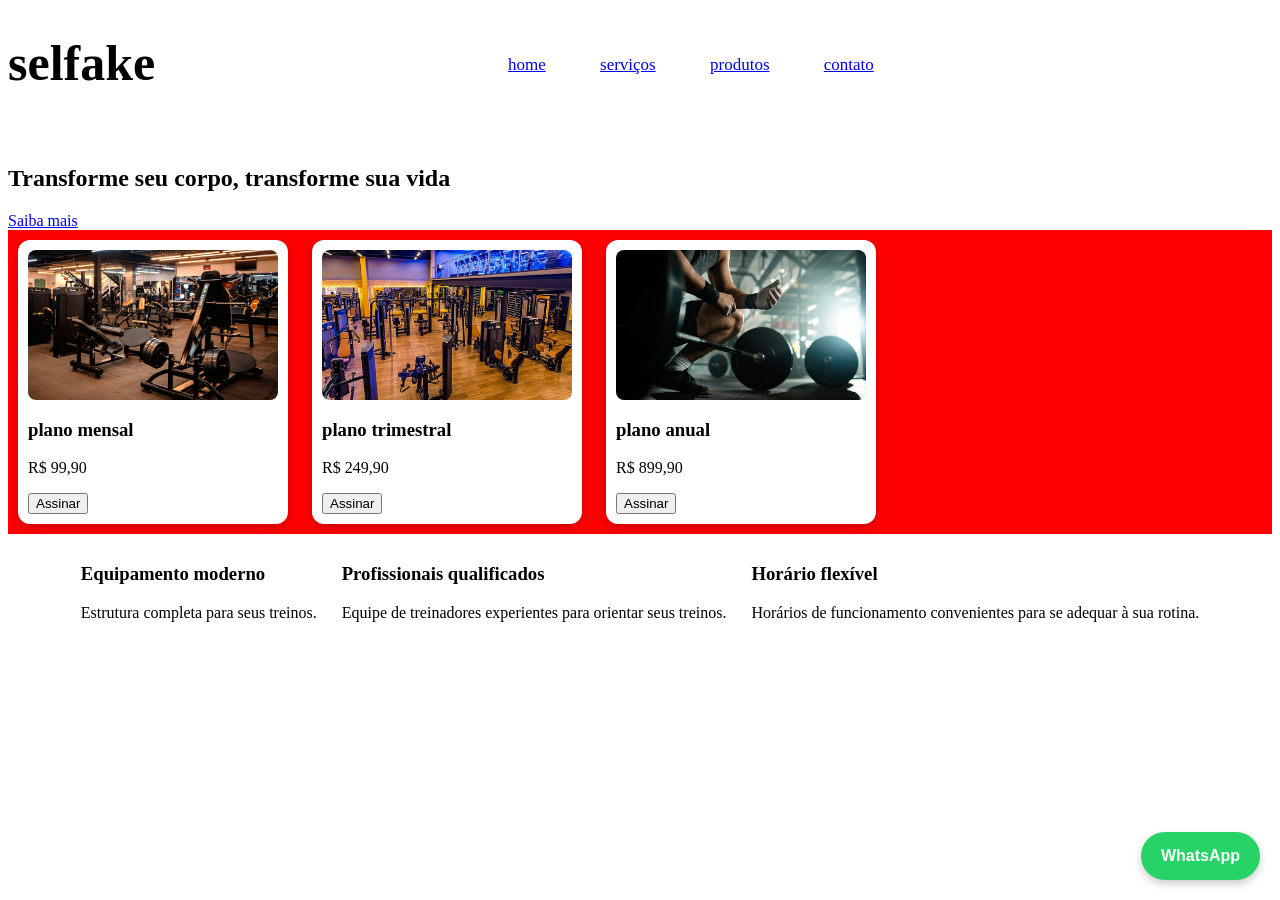
<file: academia/index.html>
<!DOCTYPE html>
<html lang="pt-br">
<head>
    <meta charset="UTF-8">
    <meta name="viewport" content="width=device-width, initial-scale=1.0">

    <title>Academia</title>

    <link rel="stylesheet" href="css/style.css">
    <a href="https://wa.me/558497664578" 
   class="whatsapp" 
   target="_blank">

    WhatsApp
</a>
</head>    


<body>
    <header>
        <h1>selfake</h1>
        <div class="menu">
           
   
                <nav class="cabeçario">

                    <a href="home">home</a>
                    <a href="serviços">serviços</a>
                    <a href="produtos">produtos</a>
                    <a href="contato">contato</a>
                </nav>
        </div>
    </header>

    <main>
        <div class="banner">
            <h2>Transforme seu corpo, transforme sua vida</h2>
            <a href="botao">Saiba mais</a>
        </div>

        <section class="planos">

                <div class="card">
                    <img src="img/academia1.jpg" alt="academia" class="imagem">
                    <h3>plano mensal</h3>
                    <p>R$ 99,90</p>
                    <button class="button">Assinar</button>
                </div>

                <div class="card">
                    <img src="img/academia2.jpg" alt="academia" class="imagem">
                    <h3>plano trimestral</h3>
                    <p>R$ 249,90</p>
                    <button class="button">Assinar</button>
                </div>

                <div class="card">
                    <img src="img/academia3.jpg" alt="academia" class="imagem">
                    <h3>plano anual</h3>
                    <p>R$ 899,90</p>
                    <button class="button">Assinar</button>
                </div>
        </section>

        <section class="beneficios">
             <div>
                <h3>Equipamento moderno</h3>
                 <p>Estrutura completa para seus treinos.</p>
            </div>

            <div>
                <h3>Profissionais qualificados</h3>
                 <p>Equipe de treinadores experientes para orientar seus treinos.</p>
            </div>      

            <div>
                <h3>Horário flexível</h3>
                 <p>Horários de funcionamento convenientes para se adequar à sua rotina.</p>
            </div>

        </section>







    </main>





  


    

</body>


</html>
</file>
<file: academia/css/style.css>
h1{
    font-size: 50px;
}

.menu{
    display: inline-block;
    position: relative;
    margin-left: 500px;
    bottom: 70px;
    word-spacing: 50px;
    font-size: 17px;
}

.planos {
    box-sizing: border-box;
    background: red;

}

.card {
    width: 250px;
    margin: 10px;
    padding: 10px;
    background-color:white;
    border-radius: 12px;
    box-shadow: 0 4px 10px rgba(0, 0, 0, 0.2);
    display: inline-block;
    
}

.imagem {
    width: 100%;
    height: 150px;
    object-fit: cover;
    display: block;
    border-radius: 8px;
}
.beneficios {
    margin-top: 10px;
    display: flex;
    justify-content: center;
    align-items: center;
    gap: 25px;
    flex-wrap: wrap;
}
.whatsapp {
    position: fixed;
    bottom: 20px;
    right: 20px;

    background-color: #25D366;
    color: white;

    padding: 15px 20px;
    border-radius: 30px;

    text-decoration: none;
    font-family: Arial, sans-serif;
    font-weight: bold;

    box-shadow: 0 4px 8px rgba(0, 0, 0, 0.2);
}

.whatsapp:hover {
    background-color: #128C7E;
}
</file>
